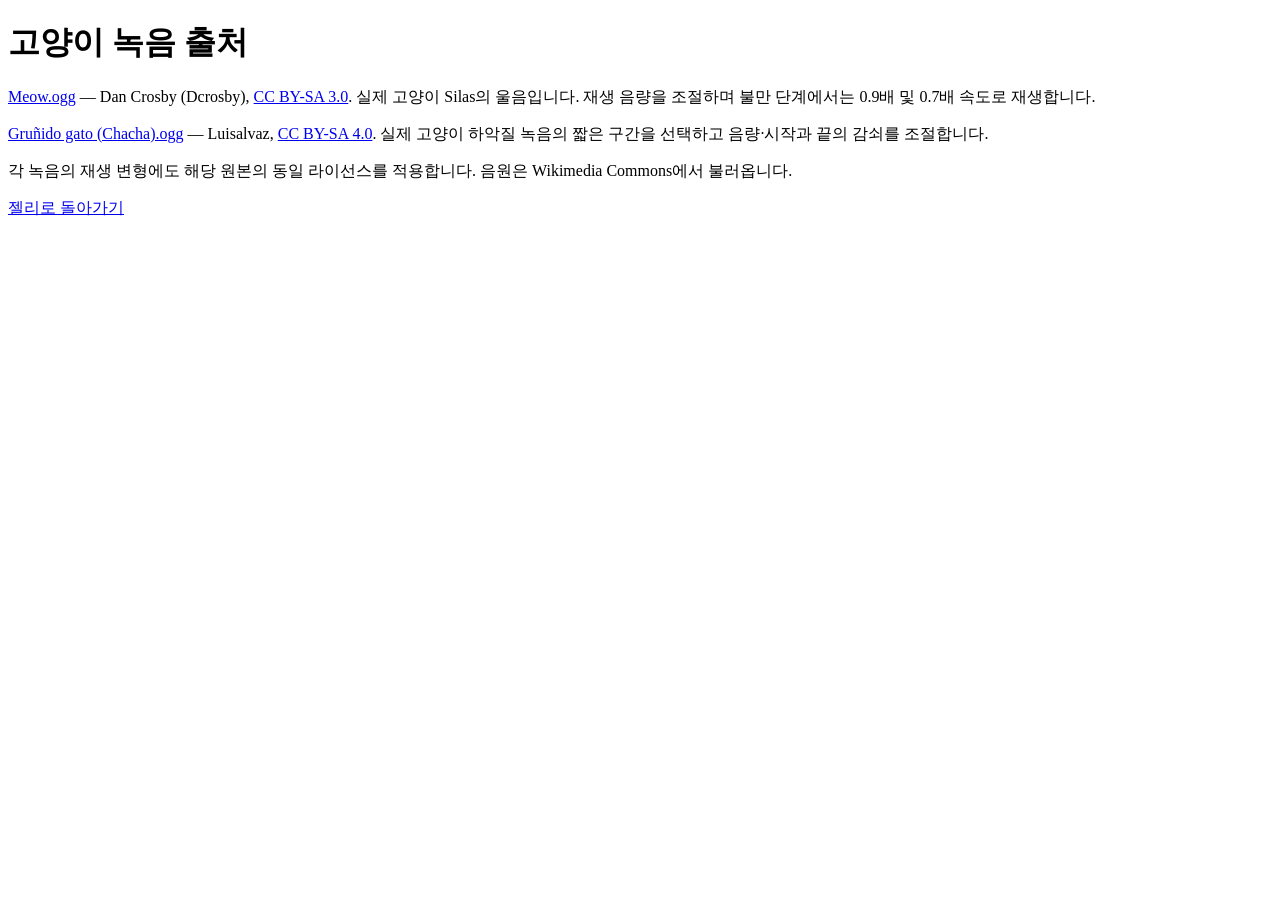
<file: audio-credits.html>
<!doctype html><html lang="ko"><meta charset="utf-8"><meta name="viewport" content="width=device-width"><title>Jelly Jam 음원 출처</title><body><h1>고양이 녹음 출처</h1><p><a href="https://commons.wikimedia.org/wiki/File:Meow.ogg">Meow.ogg</a> — Dan Crosby (Dcrosby), <a href="https://creativecommons.org/licenses/by-sa/3.0/">CC BY-SA 3.0</a>. 실제 고양이 Silas의 울음입니다. 재생 음량을 조절하며 불만 단계에서는 0.9배 및 0.7배 속도로 재생합니다.</p><p><a href="https://commons.wikimedia.org/wiki/File:Gru%C3%B1ido_gato_(Chacha).ogg">Gruñido gato (Chacha).ogg</a> — Luisalvaz, <a href="https://creativecommons.org/licenses/by-sa/4.0/">CC BY-SA 4.0</a>. 실제 고양이 하악질 녹음의 짧은 구간을 선택하고 음량·시작과 끝의 감쇠를 조절합니다.</p><p>각 녹음의 재생 변형에도 해당 원본의 동일 라이선스를 적용합니다. 음원은 Wikimedia Commons에서 불러옵니다.</p><a href="./">젤리로 돌아가기</a></body></html>
</file>
